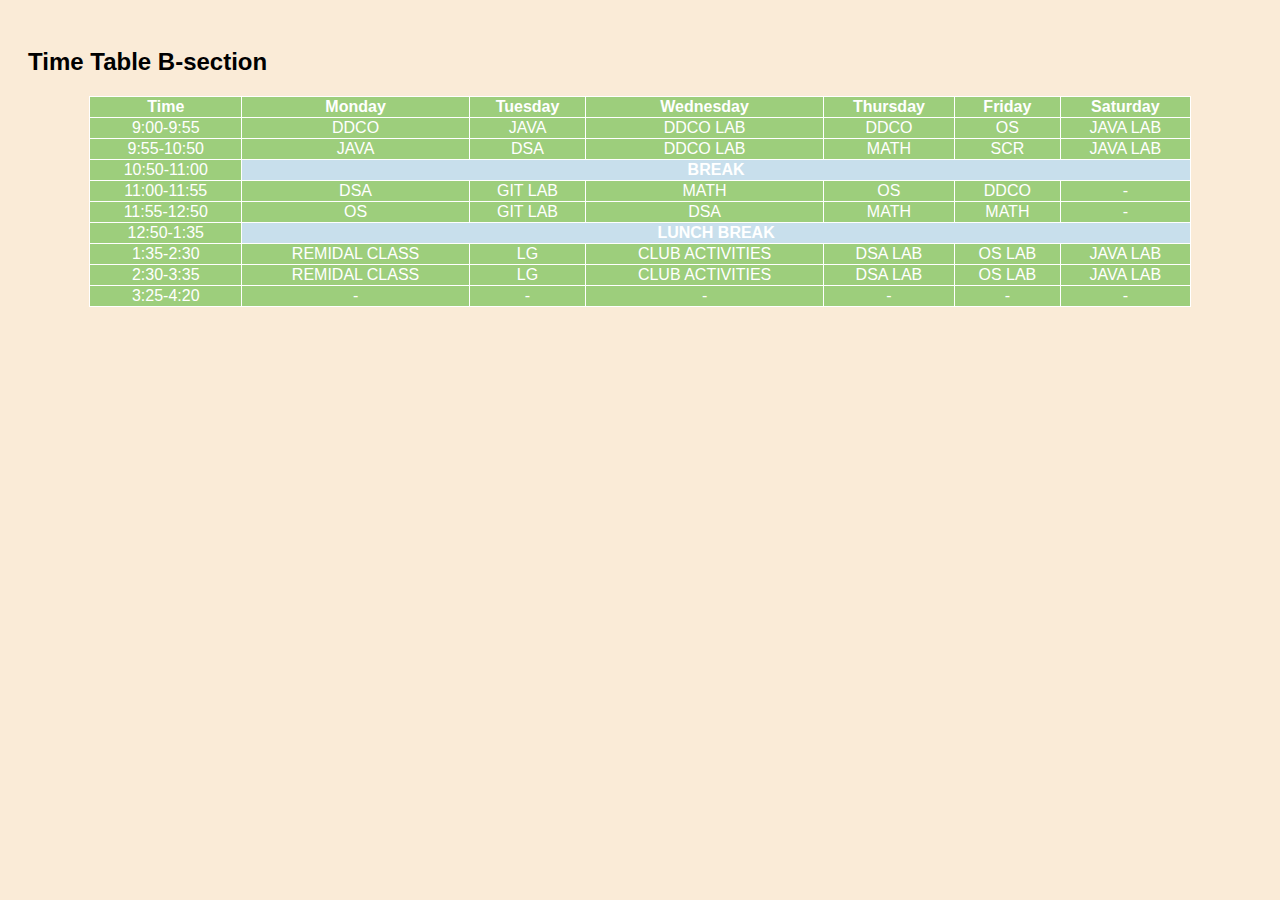
<file: timetable.html>
<!DOCTYPE html>
<html lang="en">
<head>
    <meta charset="UTF-8">
    <meta name="viewport" content="width=device-width, initial-scale=1.0">
    <title>Document</title>
    <link rel="stylesheet" href="timetable.css">
</head>
<body>
  <h2>Time Table B-section</h2>
  <table class="timetable"  border="1"> 
  <tr><b>
    <th>Time</th>
    <th>Monday</th>
    <th>Tuesday</th>
    <th>Wednesday</th>
    <th>Thursday</th>
    <th>Friday</th>
    <th>Saturday</th>
    </b>
  </tr>
  
  <tr>
    <td>9:00-9:55</td>
    <td>DDCO</td>
    <td>JAVA</td>
    <td>DDCO LAB</td>
    <td>DDCO</td>
    <td>OS</td>
    <td>JAVA LAB</td>
  </tr>
  <tr>
    <td>9:55-10:50</td>
    <td>JAVA</td>
    <td>DSA</td>
    <td>DDCO LAB</td>
    <td>MATH</td>
    <td>SCR</td>
    <td>JAVA LAB</td>
  </tr>
  <tr>
  <td>10:50-11:00</td>
  <td colspan="6" class="break">BREAK</td>
  </tr>
 <tr>
    <td>11:00-11:55</td>
    <td>DSA</td>
    <td>GIT LAB </td>
    <td>MATH</td>
    <td>OS</td>
    <td>DDCO</td>
    <td>-</td>
  </tr> 
  <tr>
<td>11:55-12:50</td>
    <td>OS</td>
    <td>GIT LAB </td>
    <td>DSA</td>
    <td>MATH</td>
    <td>MATH</td>
    <td>-</td>
  </tr> 
  <tr>
    <td>12:50-1:35</td>
    <td colspan="6" class="lunch break">LUNCH BREAK</td>
  </tr>
  <tr>
    <td>1:35-2:30</td>
    <td>REMIDAL CLASS</td>
    <td>LG</td>
    <td>CLUB ACTIVITIES</td>
    <td>DSA LAB</td>
    <td>OS LAB</td>
    <td>JAVA LAB</td>
  </tr>
  <tr>
    <td>2:30-3:35</td>
    <td>REMIDAL CLASS</td>
    <td>LG</td>
    <td>CLUB ACTIVITIES</td>
    <td>DSA LAB</td>
    <td>OS LAB</td>
    <td>JAVA LAB</td>
  </tr>
  <tr>
    <td>3:25-4:20</td>
    <td>-</td>
    <td>-</td>
    <td>-</td>
    <td>-</td>
    <td>-</td>
    <td>-</td>
    
  </tr>

  </table>
</body>
</html>
</file>
<file: timetable.css>
body{
   font-family: Arial, Helvetica, sans-serif;
   background-color: antiquewhite;
   padding: 20px;

}
.title{
    text-align: center;
    margin-bottom: 10px;

}
.timetable{
    width: 90%;
    margin: auto;
    border-collapse: collapse;
    background-color: rgb(150, 238, 238);
}
.timetable{
    border: 1px solid white;
    padding: 12px;
    text-align: center;
}
.timetable{
    border: 1px solid white;
    background-color: rgb(157, 206, 124);
    color: white;
}
.break{
    background-color: rgb(200, 223, 236);
    font-weight: 900;
}
</file>
